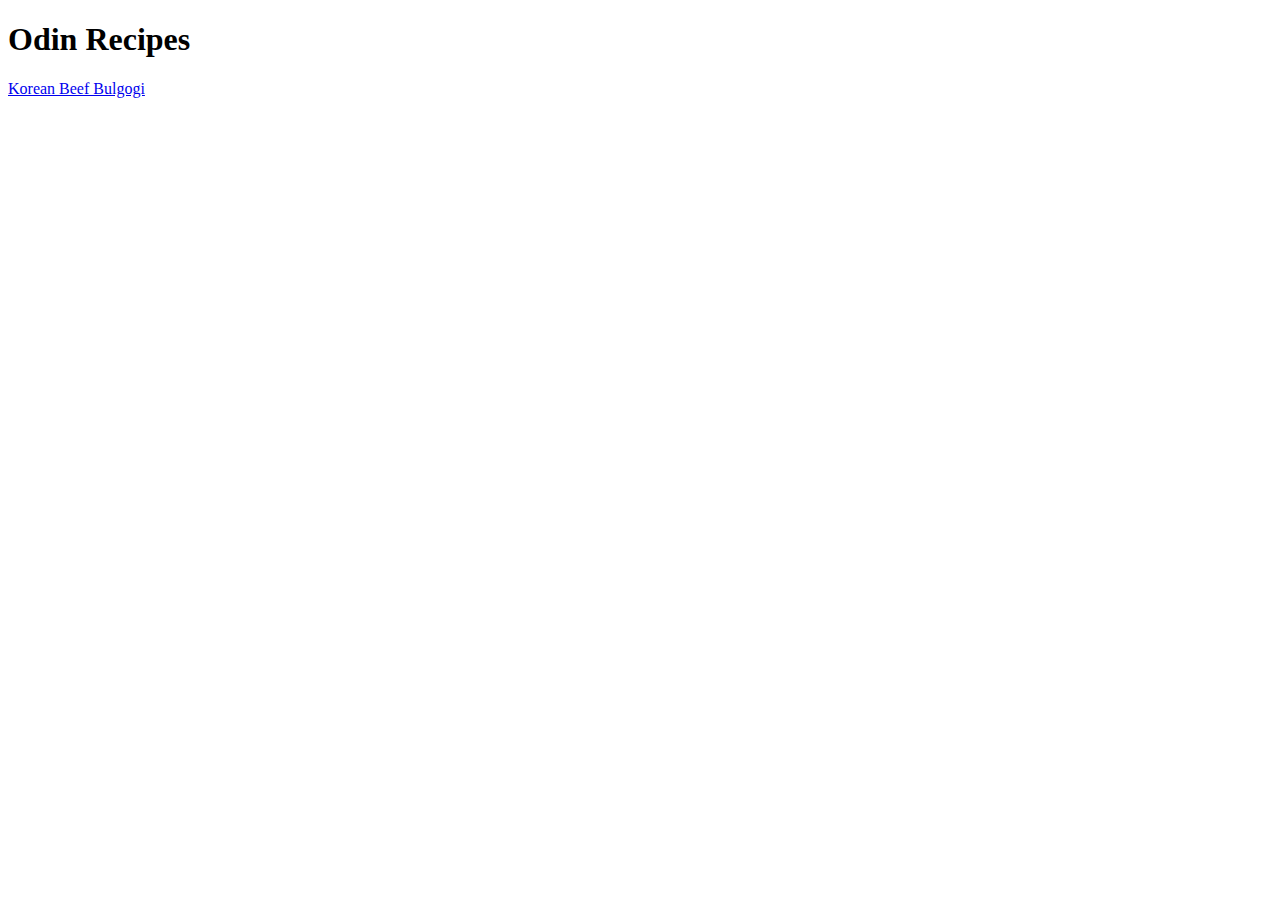
<file: index.html>
<!DOCTYPE html>
<html lang="en">
<head>
  <meta charset="UTF-8">
  <meta name="viewport" content="width=device-width, initial-scale=1.0">
  <title>Recipe Project</title>
</head>
<body>
  <h1>Odin Recipes</h1>
  <a href="recipes/beef_bulgogi.html" target="_self" rel="unrreferred">Korean Beef Bulgogi</a>
</body>
</html>
</file>
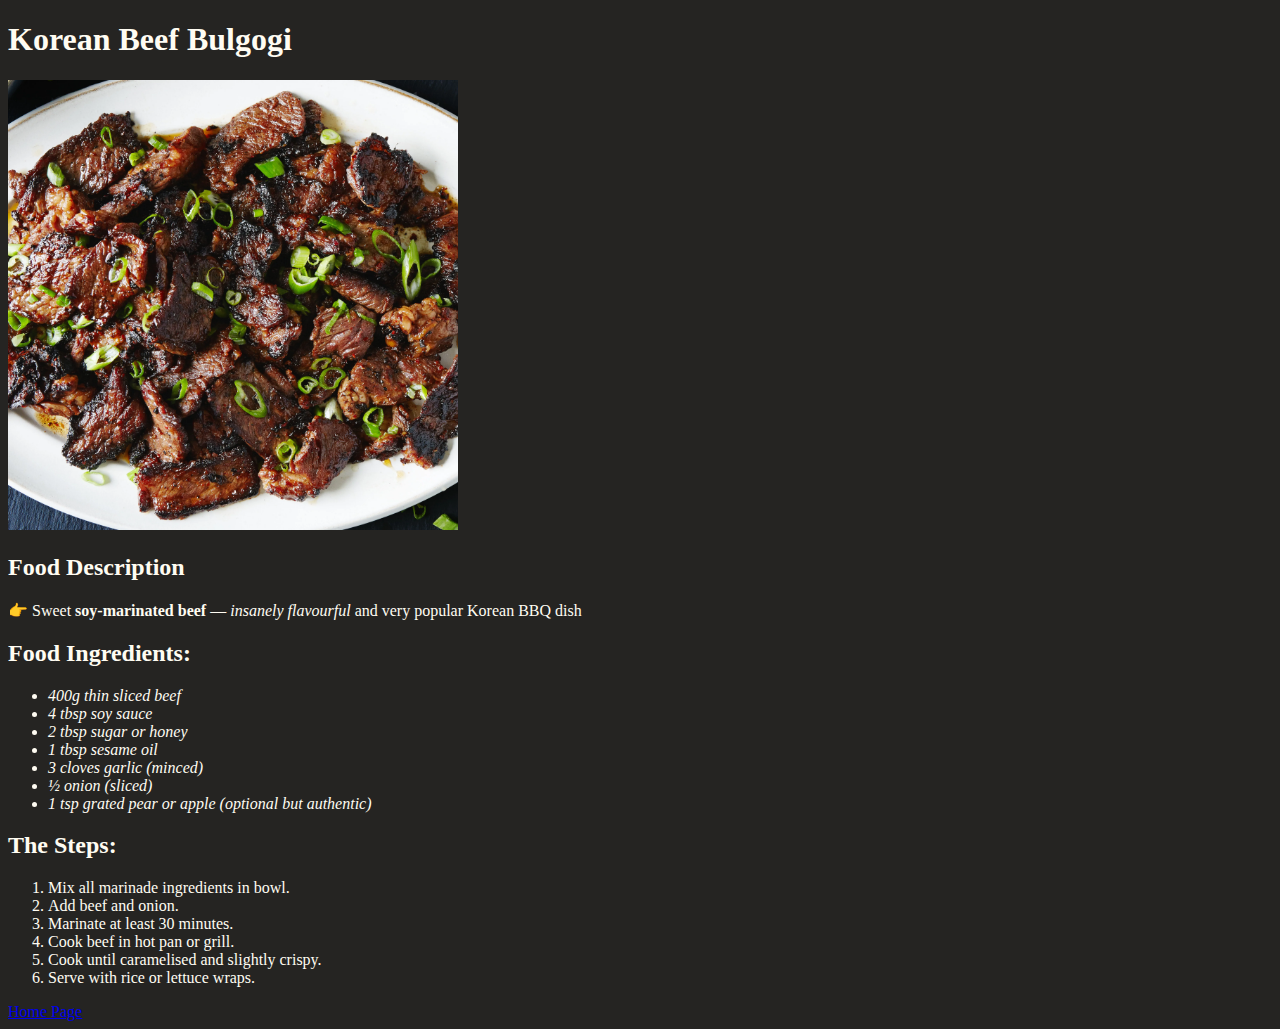
<file: recipes/beef_bulgogi.html>
<!DOCTYPE html>
<html lang="en">
<head>
  <meta charset="UTF-8">
  <meta name="viewport" content="width=device-width, initial-scale=1.0">
  <title>Korean Beef Bulogogi</title>
  <link rel="stylesheet" href="../styles.css">
</head>
<body>
  <h1>Korean Beef Bulgogi</h1>
  <img src="../images/basic-bulgogi.webp" alt="Delicious Beef Bulgogi" width="450">

  <h2>Food Description</h3>
  <p>👉 Sweet <strong> soy-marinated beef </strong> — <em>insanely flavourful</em> and very popular Korean BBQ dish</p>

  <h2>Food Ingredients:</h2>
  <ul>
    <em>
    <li>400g thin sliced beef</li>
    <li>4 tbsp soy sauce</li>
    <li>2 tbsp sugar or honey</li>
    <li>1 tbsp sesame oil</li>
    <li>3 cloves garlic (minced)</li>
    <li>½ onion (sliced)</li>
    <li>1 tsp grated pear or apple (optional but authentic)</li>
    </em>
  </ul>
  
  <h2>The Steps:</h2>
  <ol>
    <li>Mix all marinade ingredients in bowl.</li>
    <li>Add beef and onion.</li>
    <li>Marinate at least 30 minutes.</li>
    <li>Cook beef in hot pan or grill.</li>
    <li>Cook until caramelised and slightly crispy.</li>
    <li>Serve with rice or lettuce wraps.</li>
  </ol>
  <a href="../index.html">Home Page</a>
</body>
</html>
</file>
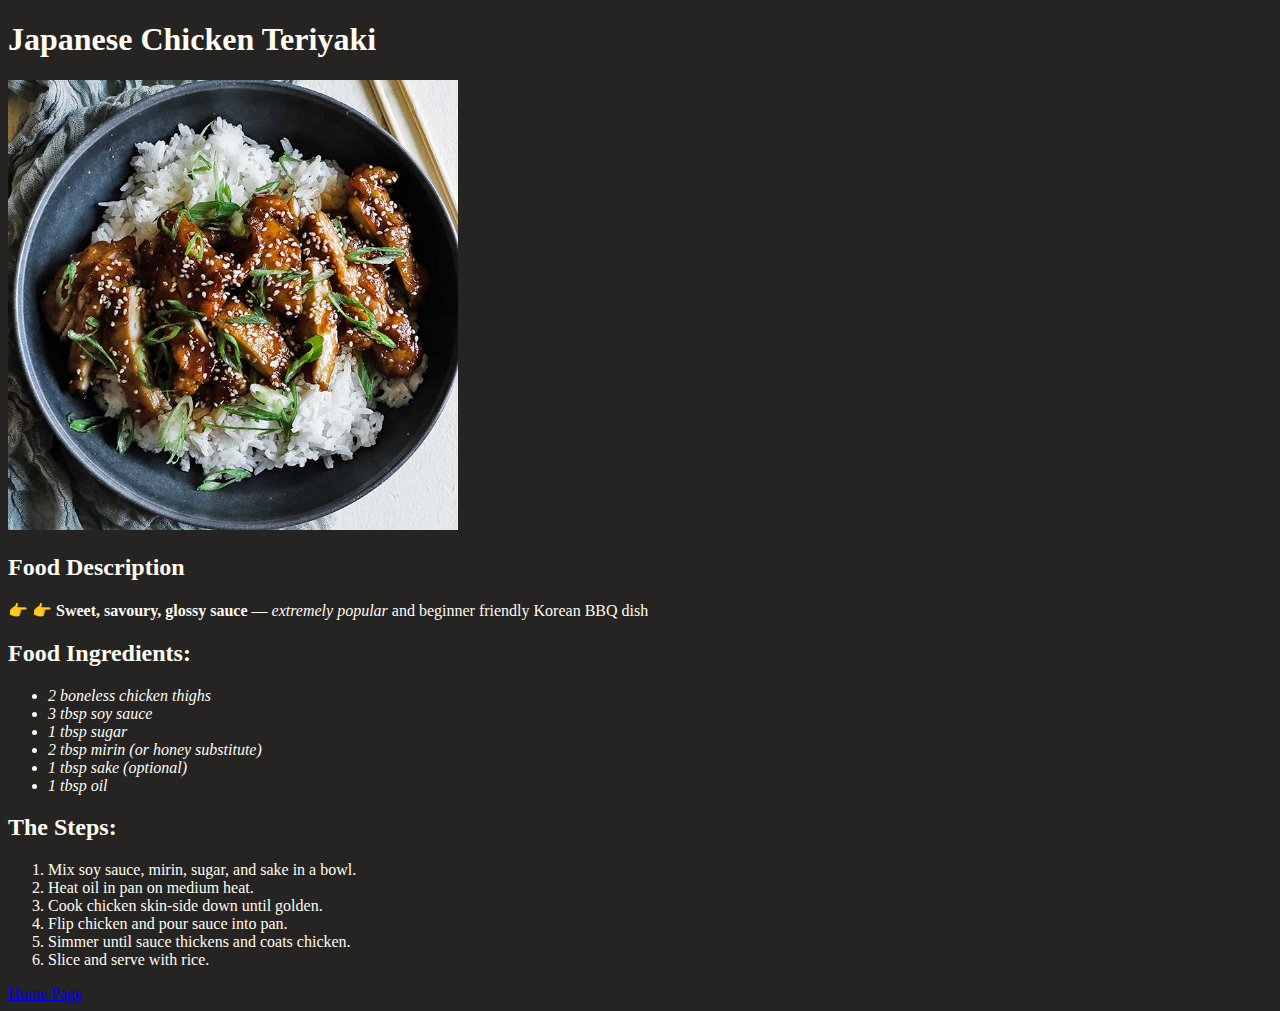
<file: recipes/chicken_teriyaki.html>
<!DOCTYPE html>
<html lang="en">
<head>
  <meta charset="UTF-8">
  <meta name="viewport" content="width=device-width, initial-scale=1.0">
  <title>Japanese Chicken Teriyaki</title>
  <link rel="stylesheet" href="../styles.css">
</head>
<body>
  <h1>Japanese Chicken Teriyaki</h1>
  <img src="../images/chicken-teriyaki-2.jpg" alt="Delicious Chicken Teriyaki on Rice" width="450">

  <h2>Food Description</h3>
  <p>👉 👉 <strong>Sweet, savoury, glossy sauce</strong> — <em>extremely popular</em> and beginner friendly Korean BBQ dish</p>

  <h2>Food Ingredients:</h2>
  <ul>
    <em>
    <li>2 boneless chicken thighs</li>
    <li>3 tbsp soy sauce</li>
    <li>1 tbsp sugar</li>
    <li>2 tbsp mirin (or honey substitute)</li>
    <li>1 tbsp sake (optional)</li>
    <li>1 tbsp oil</li>
    </em>
  </ul>
  
  <h2>The Steps:</h2>
  <ol>
    <li>Mix soy sauce, mirin, sugar, and sake in a bowl.</li>
    <li>Heat oil in pan on medium heat.</li>
    <li>Cook chicken skin-side down until golden.</li>
    <li>Flip chicken and pour sauce into pan.</li>
    <li>Simmer until sauce thickens and coats chicken.</li>
    <li>Slice and serve with rice.</li>
  </ol>
  <a href="../index.html">Home Page</a>
</body>
</html>
</file>
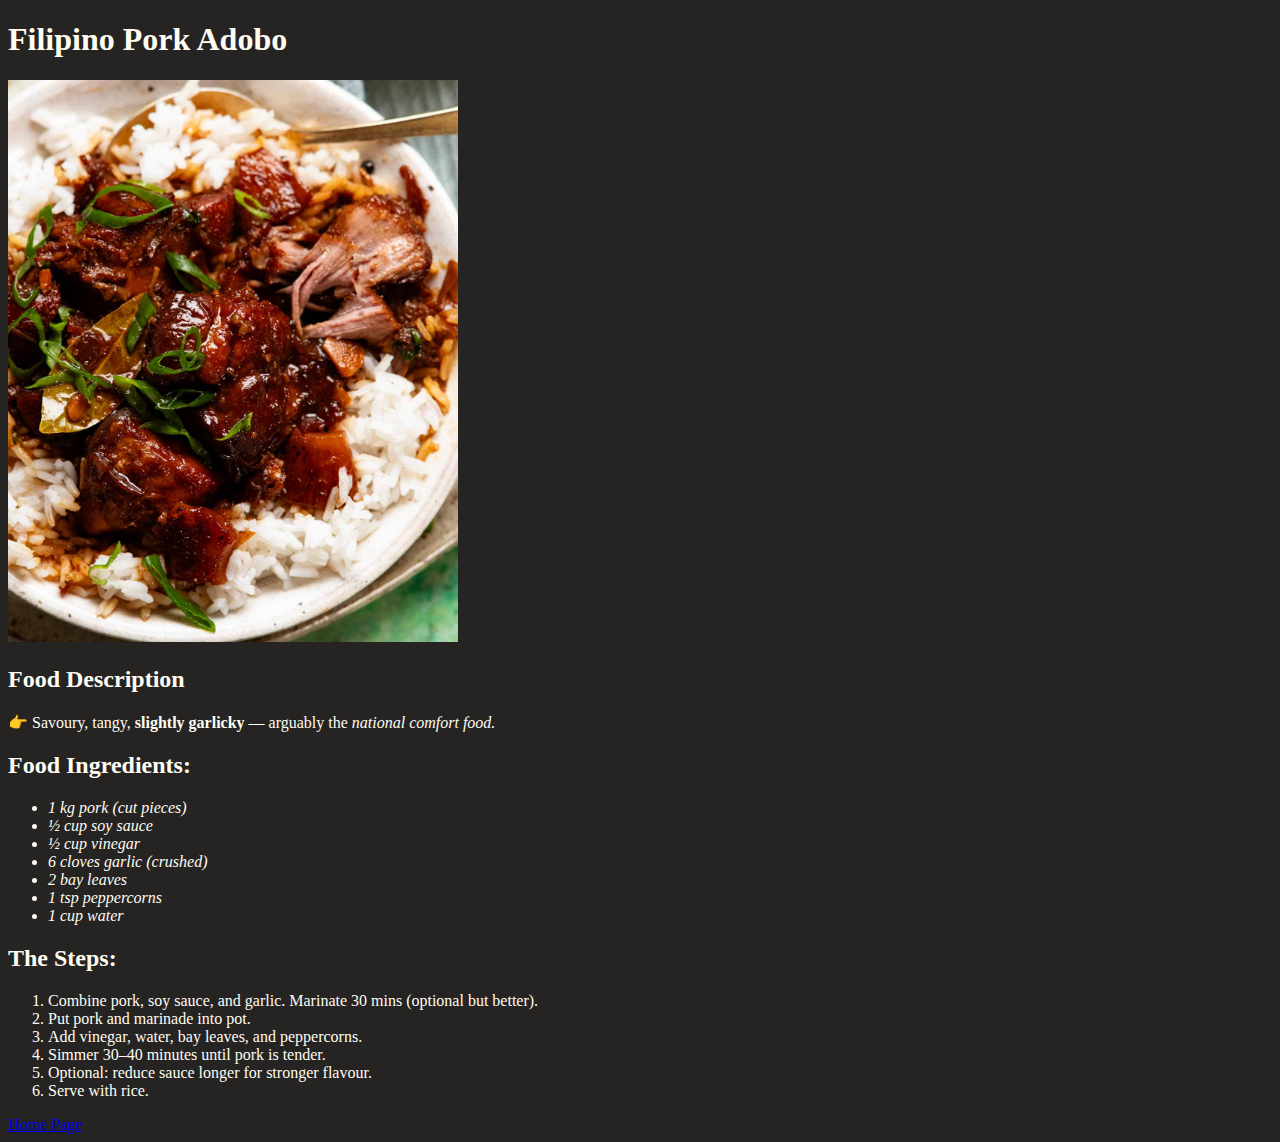
<file: recipes/pork_adobo.html>
<!DOCTYPE html>
<html lang="en">
<head>
  <meta charset="UTF-8">
  <meta name="viewport" content="width=device-width, initial-scale=1.0">
  <title>Filipino Pork Adobo</title>
  <link rel="stylesheet" href="../styles.css">
</head>
<body>
  <h1>Filipino Pork Adobo</h1>
  <img src="../images/Pork-adobo-served-with-rice.jpg" alt="Delicious Pork Adobo" width="450">

  <h2>Food Description</h3>
  <p>👉 Savoury, tangy, <strong>slightly garlicky</strong> — arguably the <em>national comfort food.</em></p>

  <h2>Food Ingredients:</h2>
  <ul>
    <em>
    <li>1 kg pork (cut pieces)</li>
    <li>½ cup soy sauce</li>
    <li>½ cup vinegar</li>
    <li>6 cloves garlic (crushed)</li>
    <li>2 bay leaves</li>
    <li>1 tsp peppercorns</li>
    <li>1 cup water</li>
    </em>
  </ul>
  
  <h2>The Steps:</h2>
  <ol>
    <li>Combine pork, soy sauce, and garlic. Marinate 30 mins (optional but better).</li>
    <li>Put pork and marinade into pot.</li>
    <li>Add vinegar, water, bay leaves, and peppercorns.</li>
    <li>Simmer 30–40 minutes until pork is tender.</li>
    <li>Optional: reduce sauce longer for stronger flavour.</li>
    <li>Serve with rice.</li>
  </ol>
  <a href="../index.html">Home Page</a>
</body>
</html>
</file>
<file: styles.css>
body{
    background-color: #252422;
    color: #fffcf2;
}
</file>
